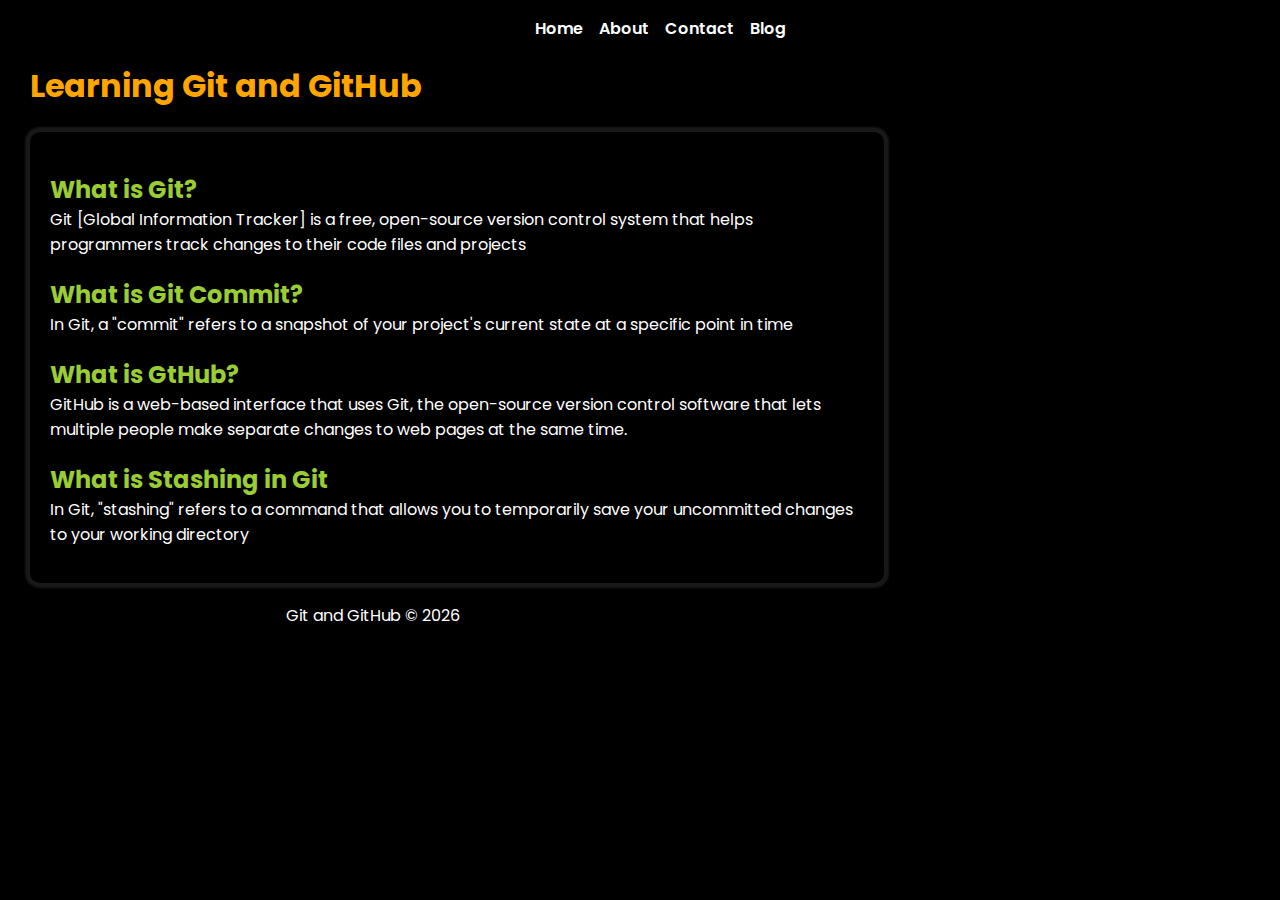
<file: index.html>
<!DOCTYPE html>
<html lang="en">
<head>
    <meta charset="UTF-8">
    <meta name="viewport" content="width=device-width, initial-scale=1.0">
    <link rel="stylesheet" href="style.css">
    <link href="https://fonts.googleapis.com/css?family=Poppins:100,100italic,200,200italic,300,300italic,regular,italic,500,500italic,600,600italic,700,700italic,800,800italic,900,900italic" rel="stylesheet" />
    <title>Learning Git</title>
    <script src="script.js" defer></script>
</head>
<body>
    <header>
        <nav>
            <ul class="menu-links">
                <li><a href="#">Home</a></li>
                <li><a href="/about-us.html">About</a></li>
                <li><a href="/contact-us.html">Contact</a></li>
                <li><a href="#" onclick="alert('Blogs are coming soon')">Blog</a></li>
            </ul>
        </nav>
    </header>
    <main class="main-section">
    <h1>Learning Git and GitHub</h1>
    <section class="q-n-a-section">
        <h2>What is Git?</h2>
        <p>Git [Global Information Tracker] is a free, open-source version control system that helps programmers track changes to their code files and projects</p>
        <h2>What is Git Commit?</h2>
        <p>In Git, a "commit" refers to a snapshot of your project's current state at a specific point in time</p>
        <h2>What is GtHub?</h2>
        <p>GitHub is a web-based interface that uses Git, the open-source version control software that lets multiple people make separate changes to web pages at the same time. </p>
        <h2>What is Stashing in Git</h2>
        <p>In Git, "stashing" refers to a command that allows you to temporarily save your uncommitted changes to your working directory</p>
    </section>
    <p class="copyrights-text">Git and GitHub © <span id="year-update">#</span></p>
    </main>
</body>
</html>
</file>
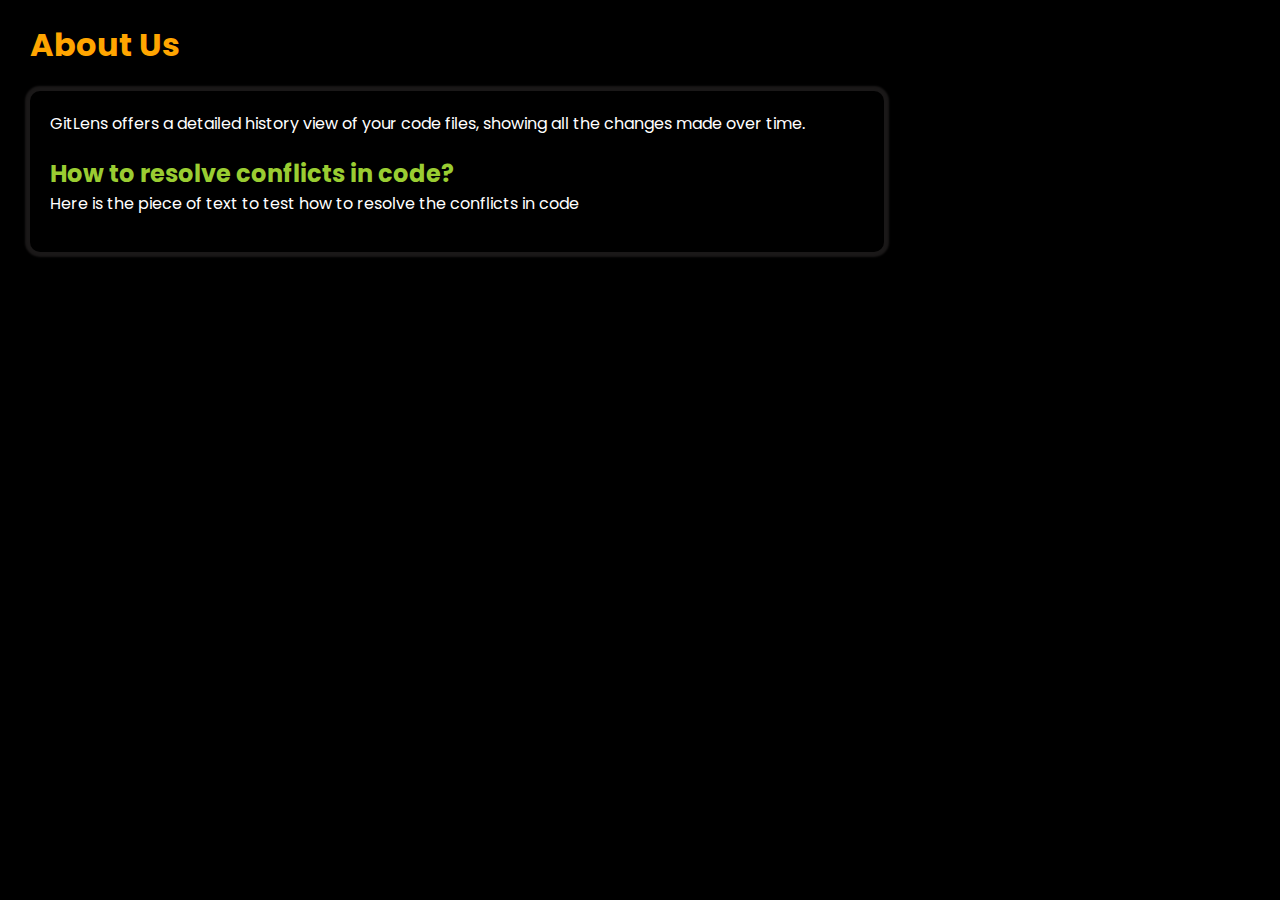
<file: about-us.html>
<!DOCTYPE html>
<html lang="en">
<head>
    <meta charset="UTF-8">
    <meta name="viewport" content="width=device-width, initial-scale=1.0">
    <link rel="stylesheet" href="style.css">
    <link href="https://fonts.googleapis.com/css?family=Poppins:100,100italic,200,200italic,300,300italic,regular,italic,500,500italic,600,600italic,700,700italic,800,800italic,900,900italic" rel="stylesheet" />
    <title>About Us</title>
</head>
<body>
    <main class="main-section">
    <h1>About Us</h1>
    <section class="q-n-a-section">
    <p>GitLens offers a detailed history view of your code files, showing all the changes made over time.</p>
    <h2>How to resolve conflicts in code?</h2>
    <p>Here is the piece of text to test how to resolve the conflicts in code</p>
    </section>
    </main>
</body>
</html>
</file>
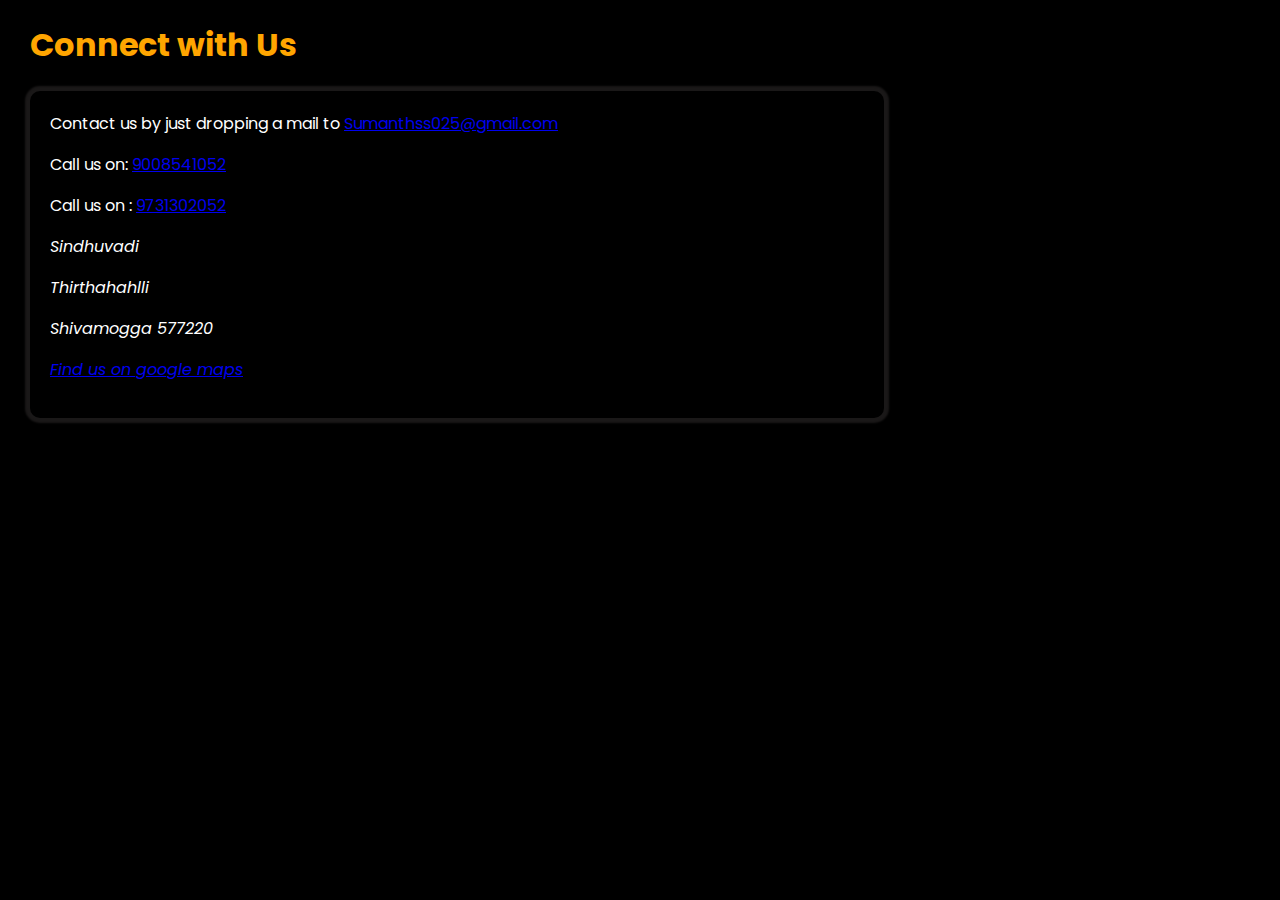
<file: contact-us.html>
<!DOCTYPE html>
<html lang="en">
<head>
    <meta charset="UTF-8">
    <meta name="viewport" content="width=device-width, initial-scale=1.0">
    <link rel="stylesheet" href="style.css">
    <link href="https://fonts.googleapis.com/css?family=Poppins:100,100italic,200,200italic,300,300italic,regular,italic,500,500italic,600,600italic,700,700italic,800,800italic,900,900italic" rel="stylesheet" />
    <title>Connect with Us</title>
</head>
<body>
    <main class="main-section">
    <h1>Connect with Us</h1>
    <section class="q-n-a-section">
    <p>Contact us by just dropping a mail to <a href="mailto:sumanthss025@gmail.com">Sumanthss025@gmail.com</a></p>
    <p>Call us on: <a href="tel:9008541052">9008541052</a></p>
    <p>Call us on : <a href="tel:9731302052">9731302052</a></p>
    <!-- <form action="#">
        <textarea placeholder="Please Share your thoughts" class="comment-box"></textarea><br>
        <button>Submit</button>
        </form> -->
    <address>
        <p>Sindhuvadi</p>
        <p>Thirthahahlli</p>
        <p>Shivamogga 577220</p>
        <p><a href="https://maps.app.goo.gl/5CGae7KRnsAUAoY66" target="_blank">Find us on google maps</a></p>
    </address>
</section>
    </main>
</body>
</html>
</file>
<file: style.css>
* {
    box-sizing: border-box;
    font-family: 'Poppins', 'Courier New', Courier, monospace;
}
body {
    background-color: black;
    margin: 0;
    padding: 0;
    color: #ffffff;
}
.menu-links li{
    list-style-type: none;
    display: inline-block;
}
.menu-links {
    display: flex;
    gap: 16px;
    justify-content: center;
}
.menu-links a {
    text-decoration: none;
    color: #ffffff;
    font-weight: 600;
}
.menu-links a:hover {
    color: orange;
    border: 1px solid white;
    padding: 5px 10px;
    border-radius: 5px;
    transition: all 0.25s ease-in-out;
}
h2 {
    margin-bottom: 0;
    color: yellowgreen;
}
p {
    margin-top: 0;
}
.main-section {
    padding-inline: 30px;
}
h1 {
    color: orange;
}
::selection {
    color: orange;
}
.q-n-a-section {
    width: 100%;
    max-width: 70%;
    /* border: 2px solid orange; */
    padding: 20px;
    border-radius: 10px;
    box-shadow: 0 0 2px 5px rgba(29, 27, 27, 0.9);
    transition: all 0.25s ease-in-out;
}
.q-n-a-section:hover {
    box-shadow: 0 0 15px 10px rgba(234, 165, 4, 0.5);
}
.copyrights-text {
    margin-top: 20px;
    margin-left: 20vw;
}
.comment-box {
    width: 100%;
    max-width: 30%;
}

@media screen and (max-width: 768px) {
    .q-n-a-section {
        max-width: 100%;
    }
}
</file>
